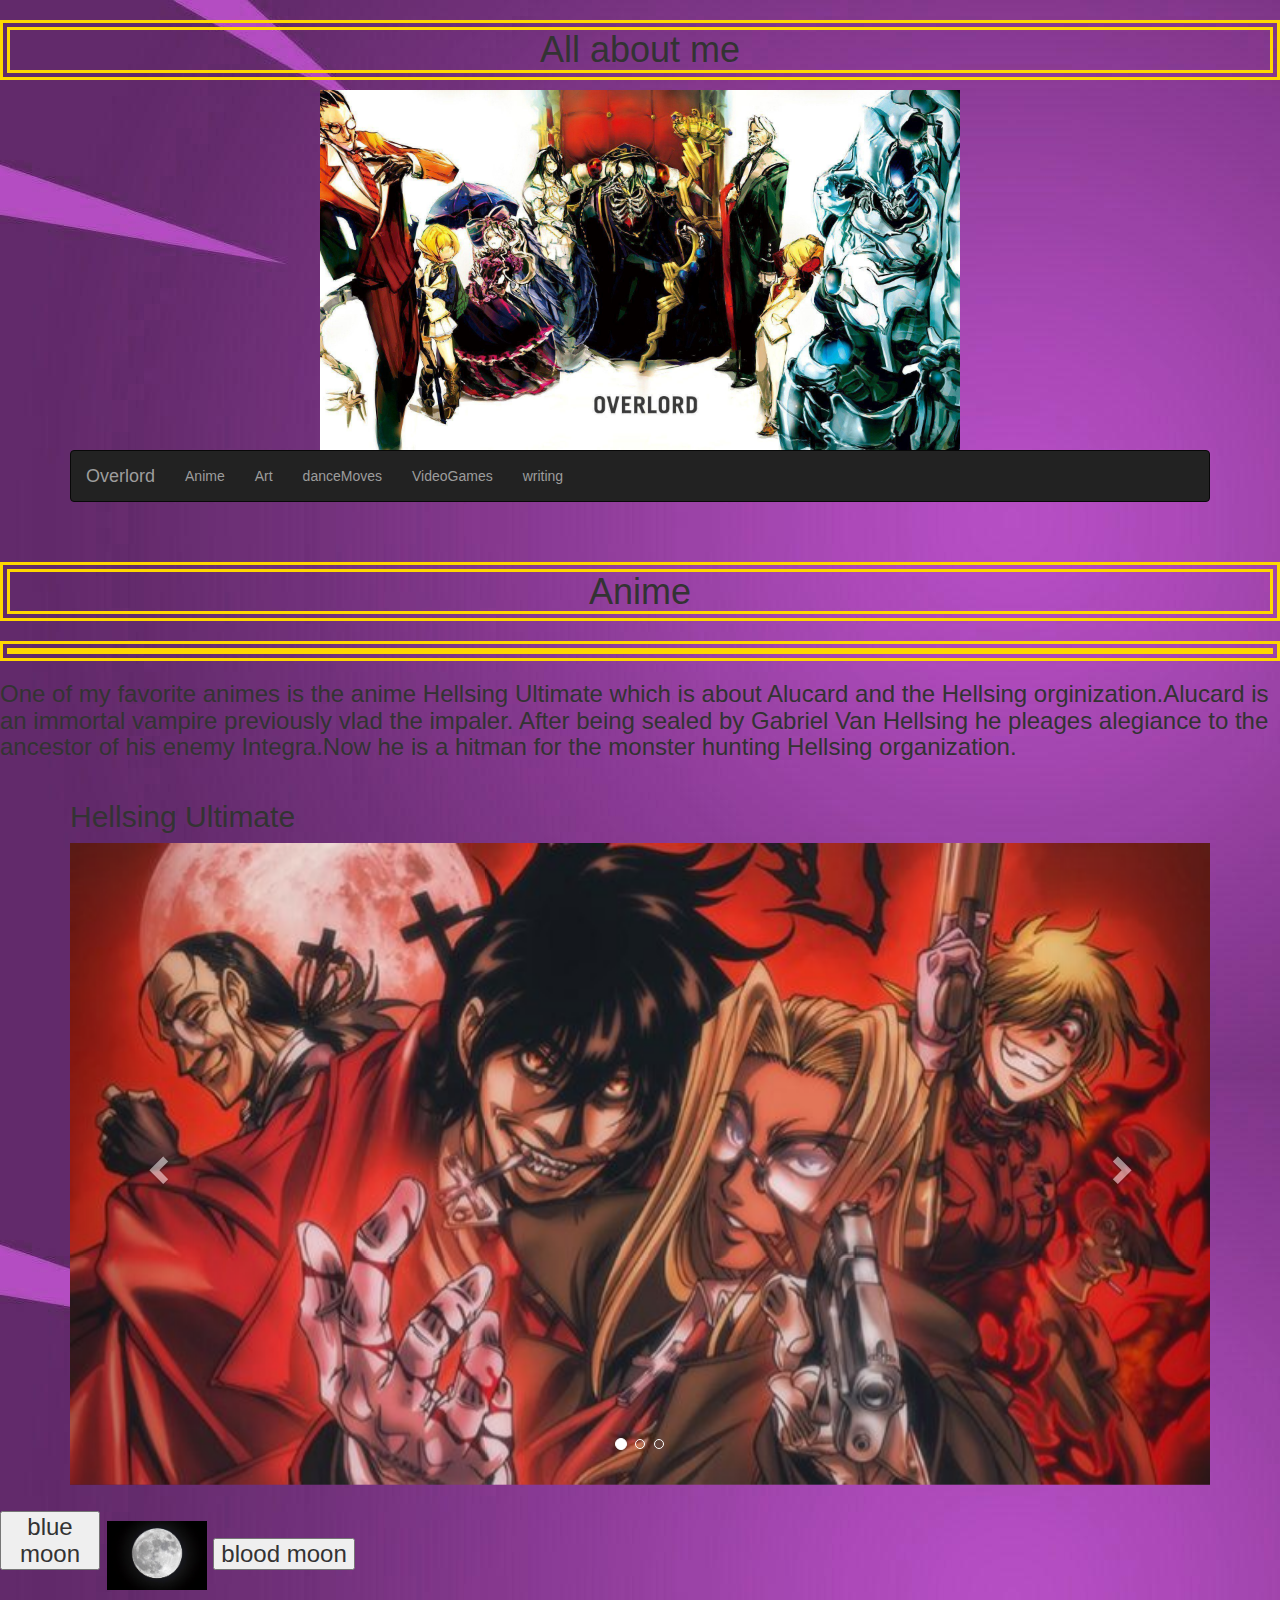
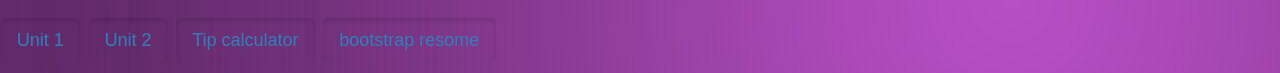
<file: index.html>
<!DOCTYPE html>
<html>
	<head>
		<title>My portfolio</title>
		<script src="https://ajax.googleapis.com/ajax/libs/jquery/2.1.4/jquery.min.js"></script>
<script src="https://github.com/kswedberg/jquery-smooth-scroll/blob/master/jquery.smooth-scroll.min.js"></script>
<script>
$('.smooth').on('click', function() {
    $.smoothScroll({
        scrollElement: $('body'),
        scrollTarget: '#' + this.id
    });

    return false;
});
</script>
  <meta charset="utf-8">
  <meta name="viewport" content="width=device-width, initial-scale=1">
  <link rel="stylesheet" href="https://maxcdn.bootstrapcdn.com/bootstrap/3.4.0/css/bootstrap.min.css">
  <script src="https://ajax.googleapis.com/ajax/libs/jquery/3.4.0/jquery.min.js"></script>
  <script src="https://maxcdn.bootstrapcdn.com/bootstrap/3.4.0/js/bootstrap.min.js"></script>

	<link href="hi.css" rel="stylesheet" type="text/css">
		
  <meta charset="utf-8">
  <meta name="viewport" content="width=device-width, initial-scale=1">
  <link rel="stylesheet" href="https://maxcdn.bootstrapcdn.com/bootstrap/3.4.0/css/bootstrap.min.css">
  <script src="https://ajax.googleapis.com/ajax/libs/jquery/3.4.1/jquery.min.js"></script>
  <script src="https://maxcdn.bootstrapcdn.com/bootstrap/3.4.0/js/bootstrap.min.js"></script>
</head>
	<body>
		<h1>All about me</h1>
		<img id="love" src="Ainz and guards.jpg" alt="Ainz">
		<div class="container">
           <nav class="navbar navbar-inverse">
               <div class="navbar-header">
               <!-- Button for user to collapse or uncollapse the navbar -->
               <button type="button" class="navbar-toggle" data-toggle="collapse" data-target="#navLinks">
                   <span class="icon-bar"></span>
                   <span class="icon-bar"></span>
                   <span class="icon-bar"></span>
               </button>
                <!--   <a class="navbar-brand" href="#">Overlord</a> -->
               </div>
               <ul class="nav navbar-nav" id="navLinks">
								 <li><a class="navbar-brand" href="#">Overlord</a</li>
                   <li class=""><a href="#">Anime</a></li>
                   <li><a href="">Art</a></li>
                   <li><a href="">danceMoves</a></li>
                   <li><a href="">VideoGames</a></li>
		   <li><a href="">writing</a></li> </nav> </div>
									 <br>
		   <h1>Anime<h1>
				
			   
	<h3>One of my favorite animes is the anime Hellsing Ultimate which is about
	Alucard and the Hellsing orginization.Alucard is an immortal vampire previously
	vlad the impaler. After being sealed by Gabriel Van Hellsing he pleages
	alegiance to the ancestor of his enemy Integra.Now he is a hitman for the monster
	hunting Hellsing organization.<h3>
		
	<div class="container">
  <h2>Hellsing Ultimate</h2>  
  <div id="myCarousel" class="carousel slide" data-ride="carousel">
    <!-- Indicators -->
    <ol class="carousel-indicators">
      <li data-target="#myCarousel" data-slide-to="0" class="active"></li>
      <li data-target="#myCarousel" data-slide-to="1"></li>
      <li data-target="#myCarousel" data-slide-to="2"></li>
    </ol>

    <!-- Wrapper for slides -->
    <div class="carousel-inner">
      <div class="item active">
        <img src="Hellsing organization.jpg" Alt="alucard" style="width:100%;">
      </div>

      <div class="item">
        <img src="Hellsing.jpg" Alt="alucard" style="width:100%;" style="height:50%;">
      </div>
    
      <div class="item">
        <img src="alu v and.jpg" Alt="alucard" style="width:100%;">
      </div>
    </div>

    <!-- Left and right controls -->
    <a class="left carousel-control" href="#myCarousel" data-slide="prev">
      <span class="glyphicon glyphicon-chevron-left"></span>
      <span class="sr-only">Previous</span>
    </a>
    <a class="right carousel-control" href="#myCarousel" data-slide="next">
      <span class="glyphicon glyphicon-chevron-right"></span>
      <span class="sr-only">Next</span>
    </a>
  </div>
</div>
	<br>
	<button onclick="document.getElementById('myImage').src='full-moon.jpg"style="width:100px">blue moon</button>

	<img id="myImage" src="full-moon.jpg" style="width:100px;">

	<button onclick="document.getElementById('myImage').src='blood moon.jpeg'">blood moon</button>
	<br>		<br>							 
	<a href="unit1.html" class="btn btn-dark btn-lg active" role="button" aria-pressed="true">Unit 1</a>
	<a href="unit2.html" class="btn btn-dark btn-lg active" role="button" aria-pressed="true">Unit 2</a>
        <a href="tip calculator" class="btn btn-dark btn-lg active" role="button" aria-pressed="true">Tip calculator</a>
	<a href="https://jayden2333r.github.io/stuff/" class="btn btn-dark btn-lg active" role="button" aria-pressed="true">bootstrap resome</a> 
               </ul>
       
										 
										 

   

	</body>
</html>
</file>
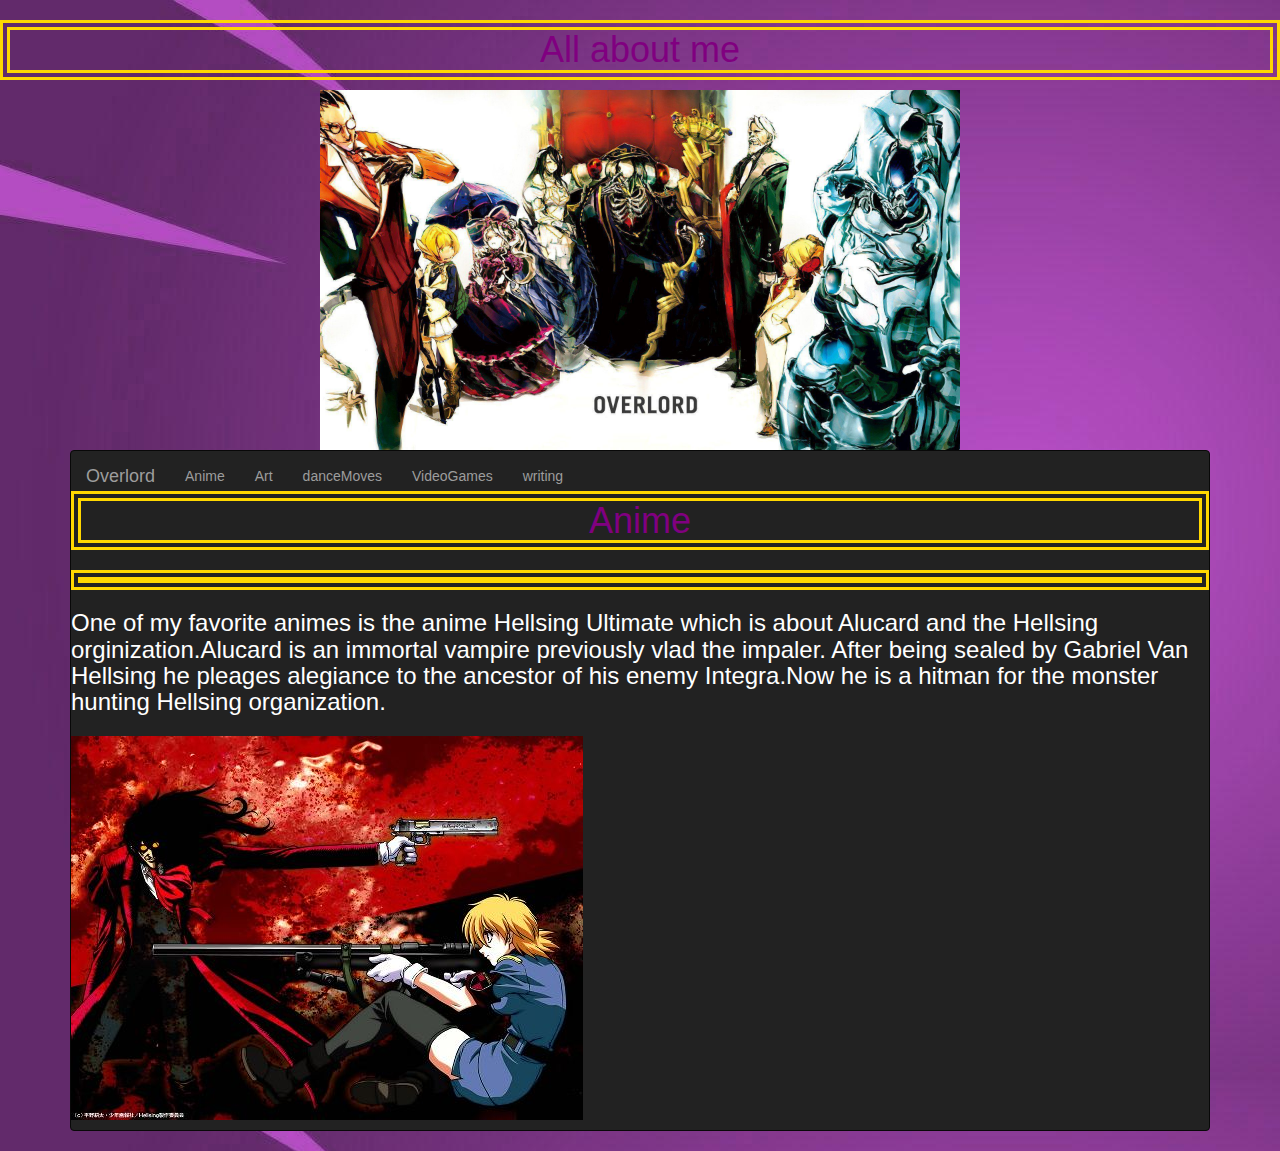
<file: myportfolio.html>
<!DOCTYPE html>
<html>
	<head>
		<title>My portfolio</title>
		<script src="https://ajax.googleapis.com/ajax/libs/jquery/2.1.4/jquery.min.js"></script>
<script src="https://github.com/kswedberg/jquery-smooth-scroll/blob/master/jquery.smooth-scroll.min.js"></script>
<script>
$('.smooth').on('click', function() {
    $.smoothScroll({
        scrollElement: $('body'),
        scrollTarget: '#' + this.id
    });

    return false;
});
</script>
  <meta charset="utf-8">
  <meta name="viewport" content="width=device-width, initial-scale=1">
  <link rel="stylesheet" href="https://maxcdn.bootstrapcdn.com/bootstrap/3.4.0/css/bootstrap.min.css">
  <script src="https://ajax.googleapis.com/ajax/libs/jquery/3.4.0/jquery.min.js"></script>
  <script src="https://maxcdn.bootstrapcdn.com/bootstrap/3.4.0/js/bootstrap.min.js"></script>

	<link href="hi.css" rel="stylesheet" type="text/css">
</head>
	<body>
		<h1>All about me</h1>
		<img id="love" src="Ainz and guards.jpg" alt="Ainz">
		<div class="container">
           <nav class="navbar navbar-inverse">
               <div class="navbar-header">
               <!-- Button for user to collapse or uncollapse the navbar -->
               <button type="button" class="navbar-toggle" data-toggle="collapse" data-target="#navLinks">
                   <span class="icon-bar"></span>
                   <span class="icon-bar"></span>
                   <span class="icon-bar"></span>
               </button>
                <!--   <a class="navbar-brand" href="#">Overlord</a> -->
               </div>
               <ul class="nav navbar-nav" id="navLinks">
								 <li><a class="navbar-brand" href="#">Overlord</a</li>
                   <li class=""><a href="#">Anime</a></li>
                   <li><a href="">Art</a></li>
                   <li><a href="">danceMoves</a></li>
                   <li><a href="">VideoGames</a></li>
                   <li><a href="">writing</a></li>
									 <br>
									 <h1>Anime<h1>
									 <h3>One of my favorite animes is the anime Hellsing Ultimate which is about
										 Alucard and the Hellsing orginization.Alucard is an immortal vampire previously
										 vlad the impaler. After being sealed by Gabriel Van Hellsing he pleages
										 alegiance to the ancestor of his enemy Integra.Now he is a hitman for the monster
										 hunting Hellsing organization.<h3>
									<image src="Hellsing.jpg" Alt="alucard">

               </ul>
           </nav>
       </div>

	</body>
</html>
</file>
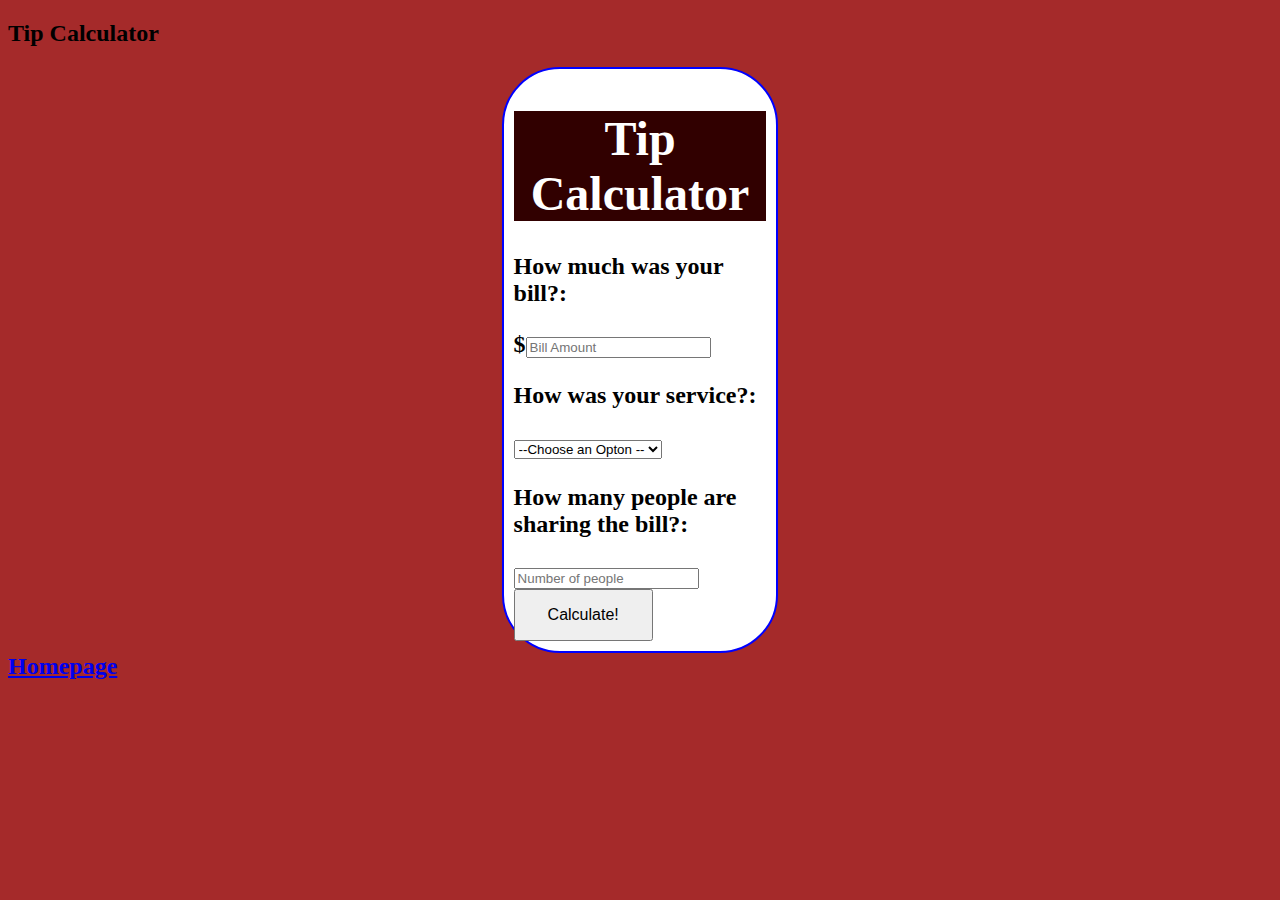
<file: tip calculator.html>
<!DOCTYPE html>
<html>
	<head>
		<link type="text/javascript" href="Tipcalc.js">
		<title>Tip Calculator</title>
		<style>
		.center {   margin: auto;   width: 20%;   border: 3px;   padding: 10px;   background-color: white;   border: 2px solid blue;   border-radius: 58px; }
		body {background-color: brown;}
		.cntr{
  text-align: center;
  background-color:#310000;
  color:white;

}
button {
  background-color: red
  border: none;
  color: black;
  padding: 15px 32px;
  text-align: center;
  text-decoration: none;
  display: inline-block;
  font-size: 16px;
}
		</style>
	</head>

	<body>
		<h2>Tip Calculator<h2>
			<div class="w3-container w3-red" id="container">         <div class="center" id="calculator">
			<form action="/action_page.php">
				<div class="cntr">
					<h1>Tip Calculator</h1>
				</div>
<p> How much was your bill?: </p>
$<input type="text" name="FirstName" id="billamt" placeholder="Bill Amount">
<br>
<p> How was your service?:</p>
<select  id="serviceQual">
	<option disabled selected value="0">--Choose an Opton --</option>
  <option value="5%-horrible">5%-horrible</option>
  <option value="10%-bad">10%-bad</option>
  <option value="15%-Good">15%-Good</option>
  <option value="25%-Great">25%-Great</option>
	<option value="40%-Fantastic">45%-Fantastic</option>
</select>
<br>

</form>

<p> How many people are sharing the bill?:  </p>
<input type="text" name="LastName" id="peopleamt" placeholder="Number of people"><br>

 <button type="button" id="calculate">Calculate!</button>

</div>

<div id="totalTip">
	 <sup>$</sup><span id="tip">0.00</span>
	 <small id="each">each</small>
 </div>

 </div>

 <script type="text/javascript" src="Tipcalc.js"></script>
			
 <a href="index.html" class="btn btn-dark btn-lg active" role="button" aria-pressed="true">Homepage</a>

	</body>
</html>
</file>
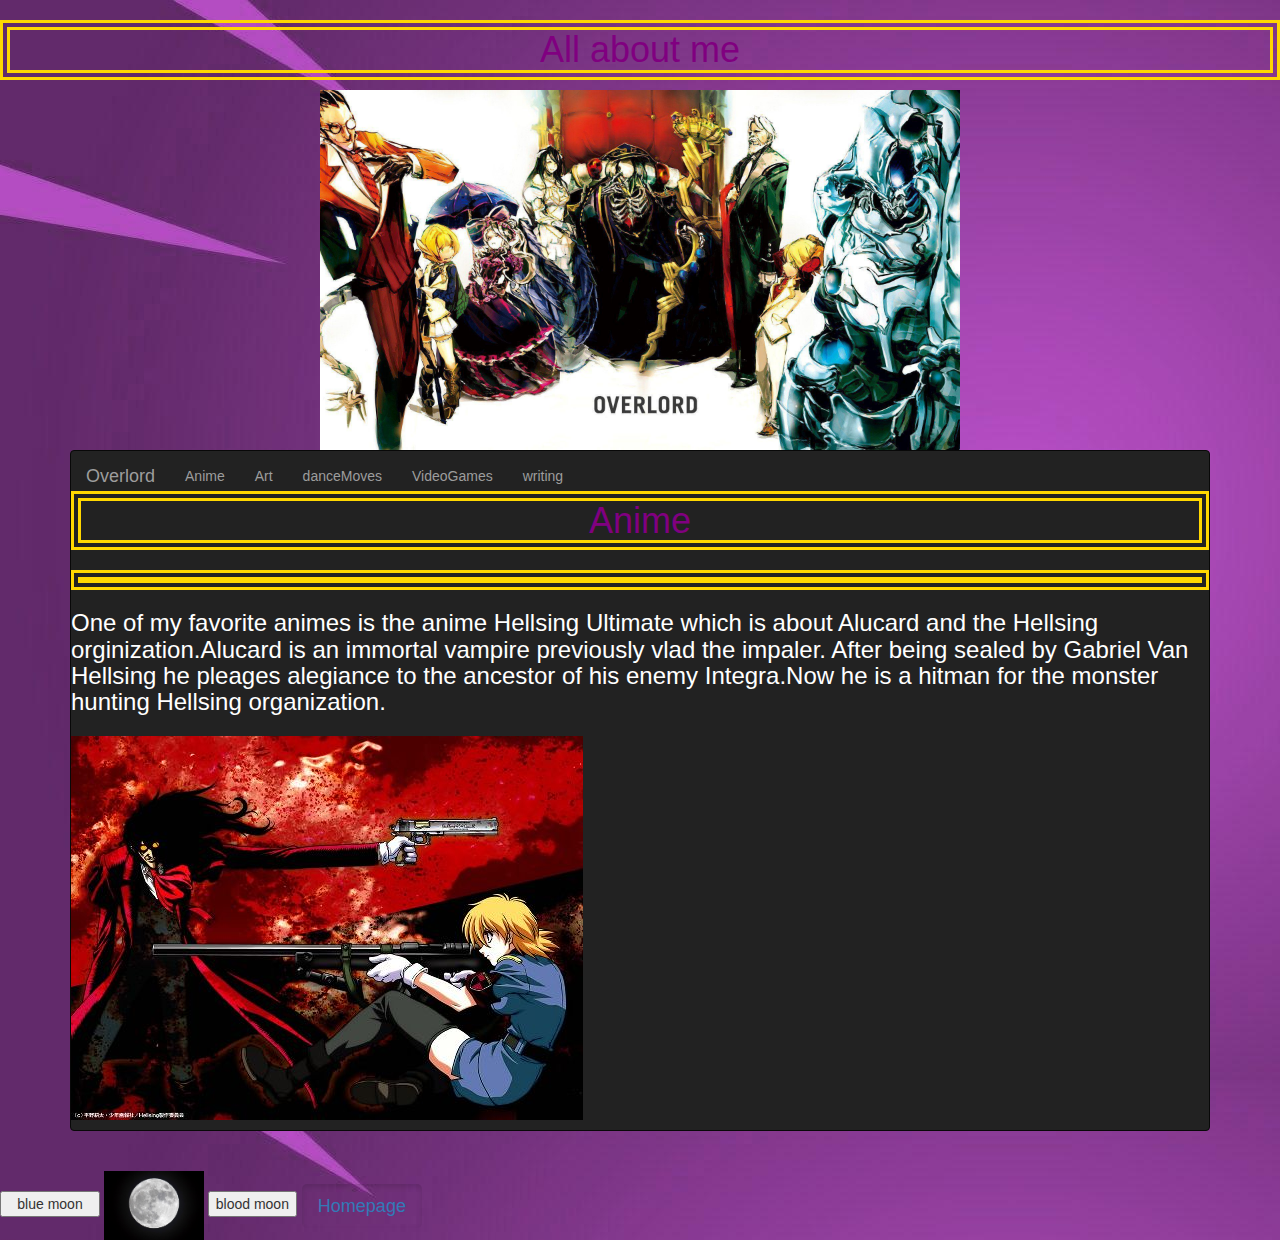
<file: unit1.html>
<!DOCTYPE html>
<html>
	<head>
		<title>My portfolio</title>
		<script src="https://ajax.googleapis.com/ajax/libs/jquery/2.1.4/jquery.min.js"></script>
<script src="https://github.com/kswedberg/jquery-smooth-scroll/blob/master/jquery.smooth-scroll.min.js"></script>
<script>
$('.smooth').on('click', function() {
    $.smoothScroll({
        scrollElement: $('body'),
        scrollTarget: '#' + this.id
    });
    return false;
});
</script>
  <meta charset="utf-8">
  <meta name="viewport" content="width=device-width, initial-scale=1">
  <link rel="stylesheet" href="https://maxcdn.bootstrapcdn.com/bootstrap/3.4.0/css/bootstrap.min.css">
  <script src="https://ajax.googleapis.com/ajax/libs/jquery/3.4.0/jquery.min.js"></script>
  <script src="https://maxcdn.bootstrapcdn.com/bootstrap/3.4.0/js/bootstrap.min.js"></script>

	<link href="hi.css" rel="stylesheet" type="text/css">
</head>
	<body>
		<h1>All about me</h1>
		<img id="love" src="Ainz and guards.jpg" alt="Ainz">
		<div class="container">
           <nav class="navbar navbar-inverse">
               <div class="navbar-header">
               <!-- Button for user to collapse or uncollapse the navbar -->
               <button type="button" class="navbar-toggle" data-toggle="collapse" data-target="#navLinks">
                   <span class="icon-bar"></span>
                   <span class="icon-bar"></span>
                   <span class="icon-bar"></span>
               </button>
                <!--   <a class="navbar-brand" href="#">Overlord</a> -->
               </div>
               <ul class="nav navbar-nav" id="navLinks">
								 <li><a class="navbar-brand" href="#">Overlord</a</li>
                   <li class=""><a href="#">Anime</a></li>
                   <li><a href="">Art</a></li>
                   <li><a href="">danceMoves</a></li>
                   <li><a href="">VideoGames</a></li>
                   <li><a href="">writing</a></li>
									 <br>
									 <h1>Anime<h1>
									 <h3>One of my favorite animes is the anime Hellsing Ultimate which is about
										 Alucard and the Hellsing orginization.Alucard is an immortal vampire previously
										 vlad the impaler. After being sealed by Gabriel Van Hellsing he pleages
										 alegiance to the ancestor of his enemy Integra.Now he is a hitman for the monster
										 hunting Hellsing organization.<h3>
									<image src="Hellsing.jpg" Alt="alucard">

               </ul>
           </nav>
       </div>
										 
	<br>
	<button onclick="document.getElementById('myImage').src='full-moon.jpg"style="width:100px">blue moon</button>

	<img id="myImage" src="full-moon.jpg" style="width:100px;">

	<button onclick="document.getElementById('myImage').src='blood moon.jpeg'">blood moon</button>
        <a href="index.html" class="btn btn-dark btn-lg active" role="button" aria-pressed="true">Homepage</a>
   

	</body>
</html>
</file>
<file: hi.css>
body{
  background-image:url("Purple background.jpg");
  background-size: auto;
  background-color:

}
h1{
    color:purple;
    text-align:center;
    border-color: gold;
    border-width: 10px;
    border-style: double;
     font:times;
}
nav{
  position: fixed;
  top: 0;
  width: 100%;
  }
  h3{
    color:White
  }
  #love{
    width:50%;
    height:50%;
    margin-left: auto;
    margin-right: auto;
    display:block;
  }
.button{
  background-color:black;
  border: none;
  color:white;
  padding: 15px 32px;
  text-align: center;
  text-decoration: none;
  display: inline-block;
  font-size: 16px;
}
</file>
